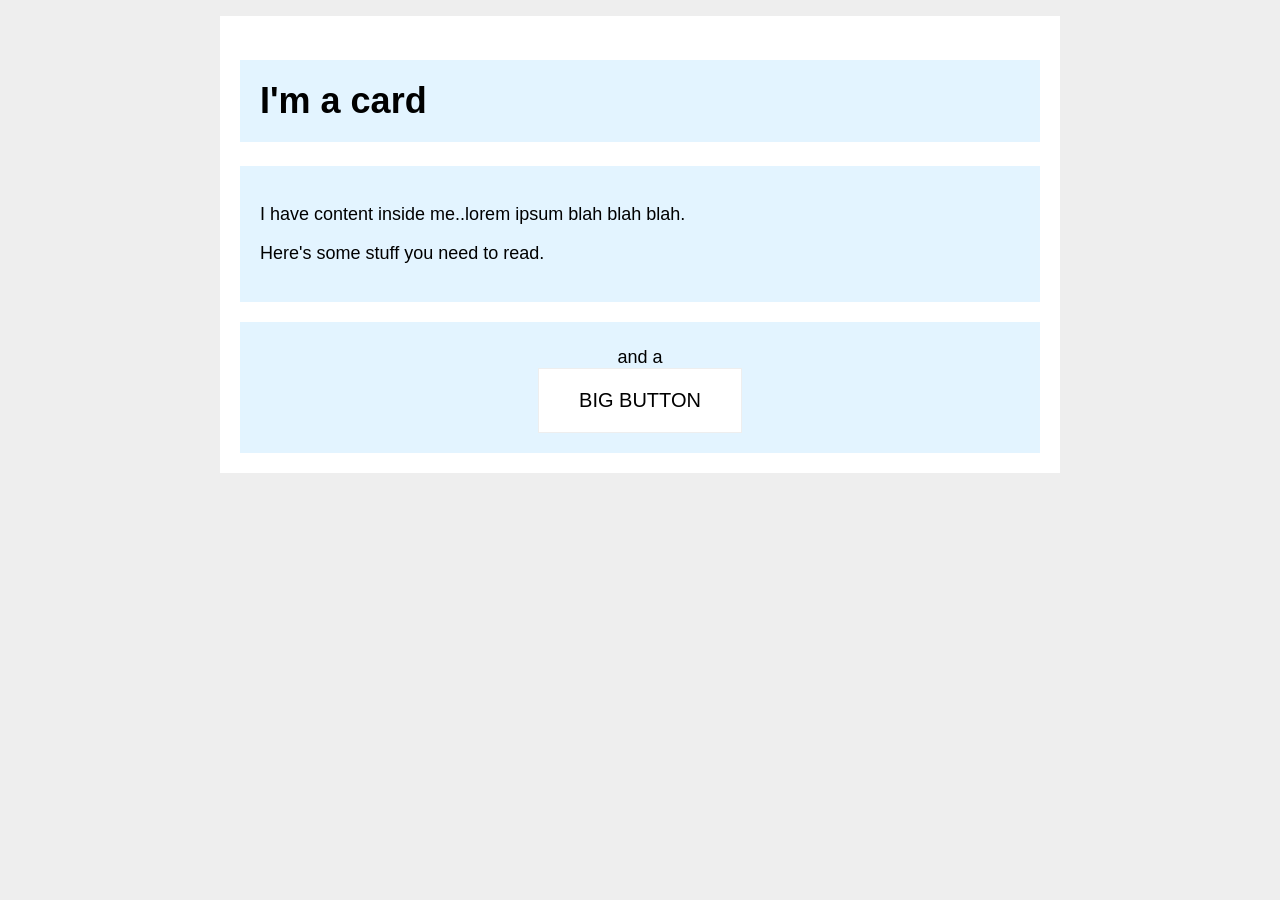
<file: foundations/block-and-inline/02-margin-and-padding-2/index.html>
<!DOCTYPE html>
<html lang="en">
<head>
  <meta charset="UTF-8">
  <meta http-equiv="X-UA-Compatible" content="IE=edge">
  <meta name="viewport" content="width=device-width, initial-scale=1.0">
  <title>Margin and Padding exercise 2</title>
  <link rel="stylesheet" href="style.css">
</head>
<body>
  <div class="card">
    <h1 class="title">I'm a card</h1>
    <div class="content">
      <p>I have content inside me..lorem ipsum blah blah blah.</p>
      <p>Here's some stuff you need to read.</p>
    </div>
    <div class="button-container">
      <p>and a</p>
      <button>BIG BUTTON</button>
    </div>
  </div>
</body>
</html>
</file>
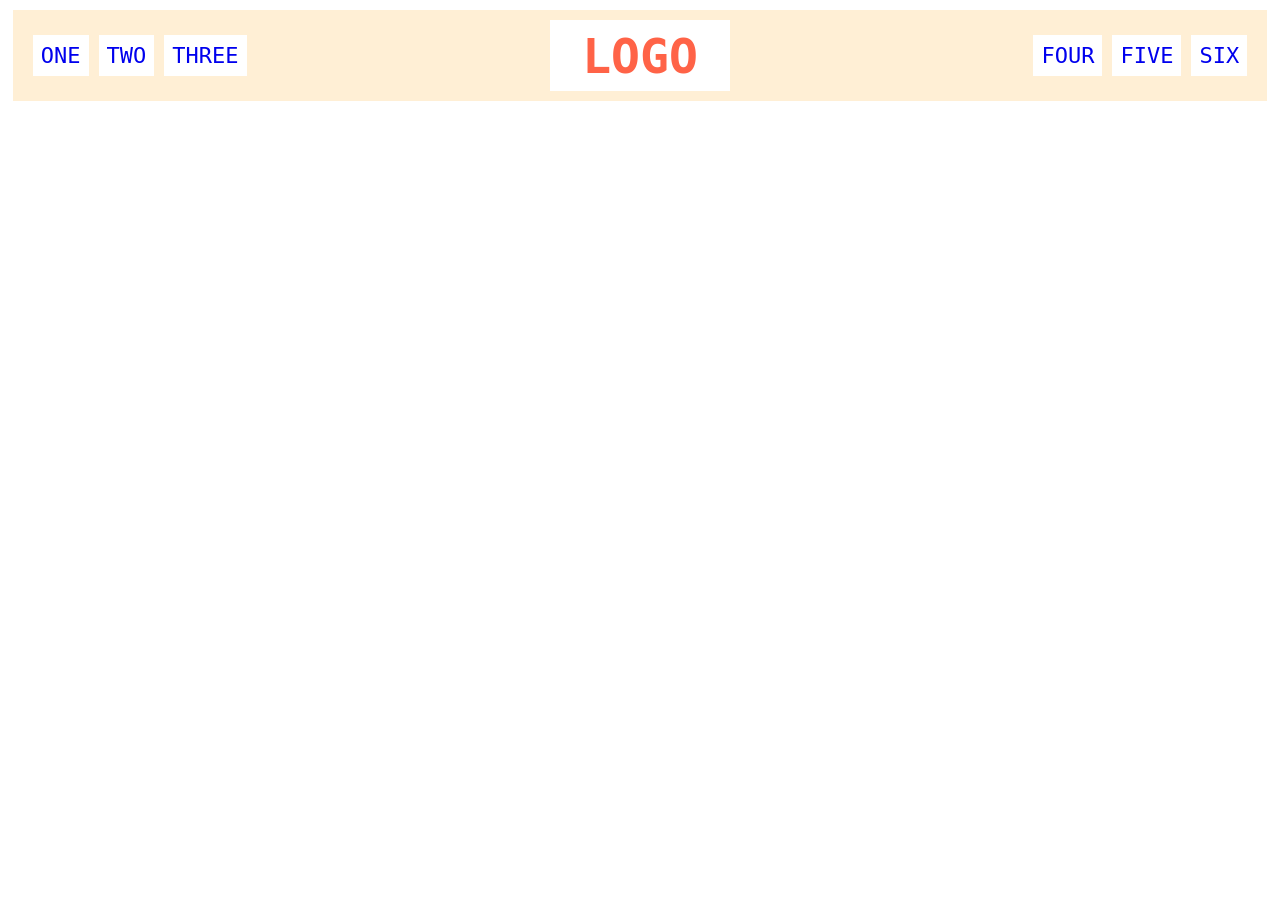
<file: foundations/flex/02-flex-header/index.html>
<!DOCTYPE html>
<html lang="en">
<head>
  <meta charset="UTF-8">
  <meta http-equiv="X-UA-Compatible" content="IE=edge">
  <meta name="viewport" content="width=device-width, initial-scale=1.0">
  <title>Flex Header</title>
  <link rel="stylesheet" href="style.css">
</head>
<body>
  <div class="header">

    <div class="left-links">
      <ul>
        <li><a href="#">ONE</a></li>
        <li><a href="#">TWO</a></li>
        <li><a href="#">THREE</a></li>
      </ul>
    </div>

    <div class="logo">LOGO</div>

    <div class="right-links">
      <ul>
        <li><a href="#">FOUR</a></li>
        <li><a href="#">FIVE</a></li>
        <li><a href="#">SIX</a></li>
      </ul>
    </div>

  </div>
</body>
</html>
</file>
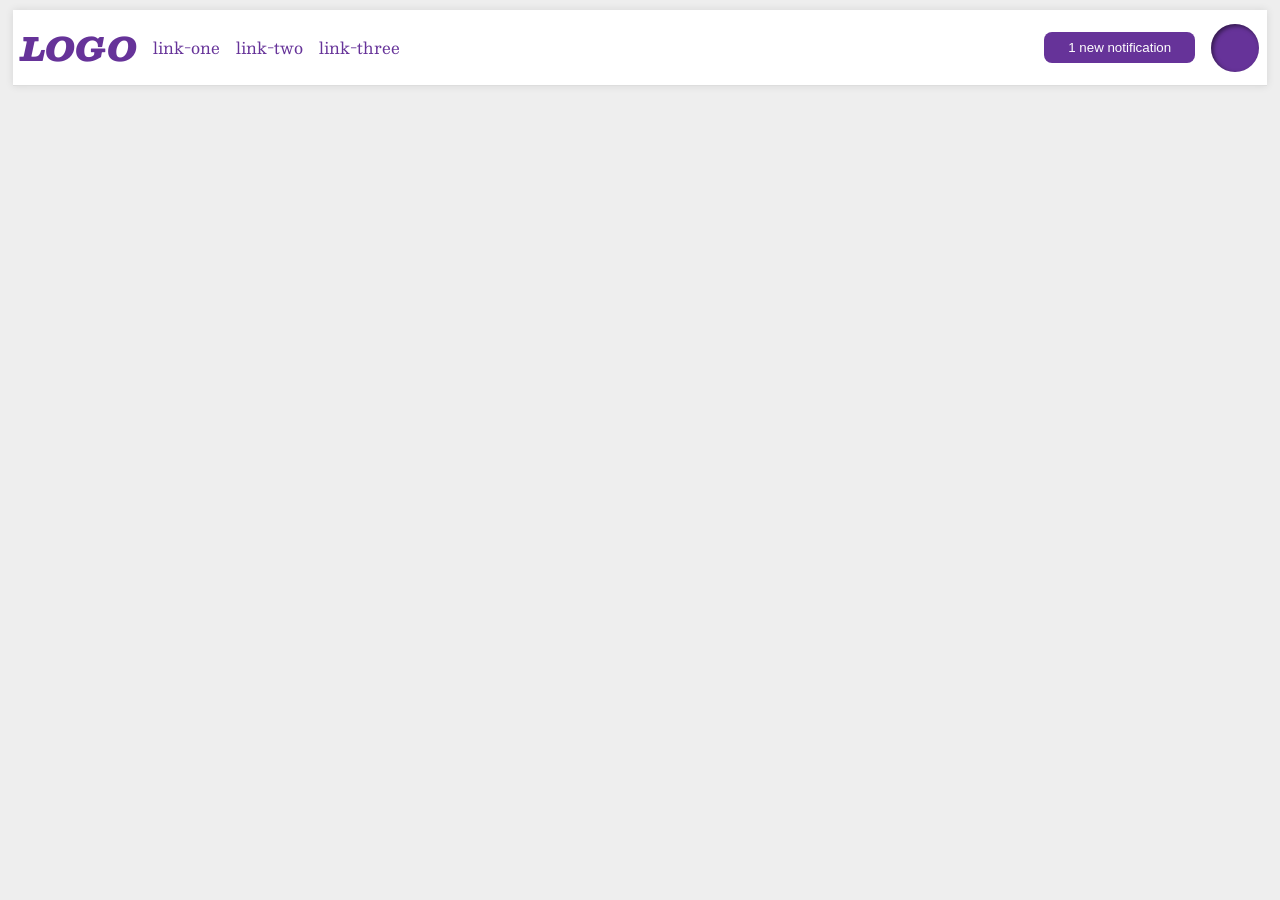
<file: foundations/flex/03-flex-header-2/index.html>
<!DOCTYPE html>
<html lang="en">
<head>
  <meta charset="UTF-8">
  <meta http-equiv="X-UA-Compatible" content="IE=edge">
  <meta name="viewport" content="width=device-width, initial-scale=1.0">
  <title>Flex Header 2</title>
  <link rel="stylesheet" href="style.css">
</head>
<body>
  <div class="header">

    <div class="header-left">

      <div class="logo">
        LOGO
      </div>

      <ul class="links">
        <li><a href="https://google.com">link-one</a></li>
        <li><a href="https://google.com">link-two</a></li>
        <li><a href="https://google.com">link-three</a></li>
      </ul>

    </div>

    <div class="header-right">

      <button class="notifications">
        1 new notification
      </button>

      <div class="profile-image"></div>
    </div>

  </div>
</body>
</html>
</file>
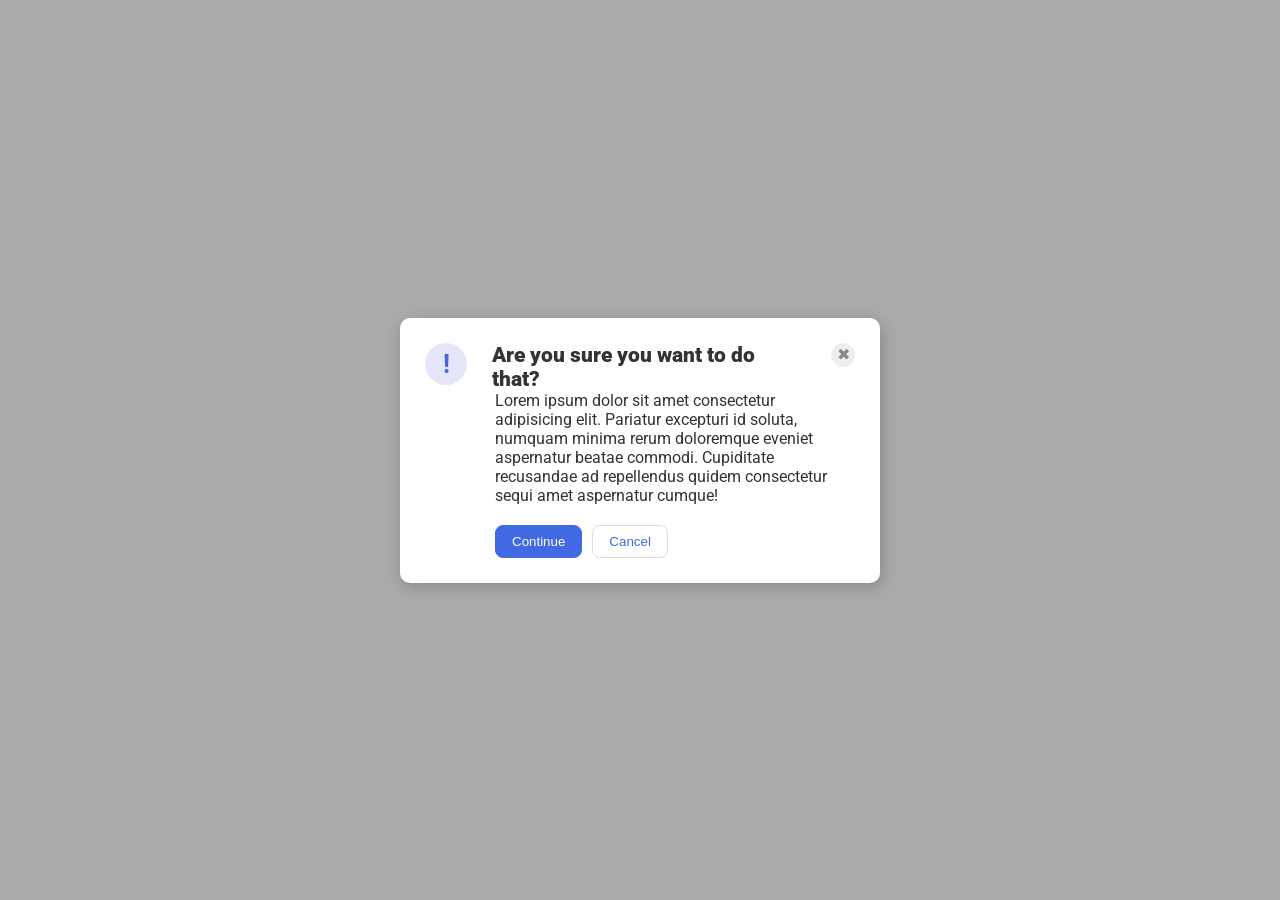
<file: foundations/flex/05-flex-modal/index.html>
<!DOCTYPE html>
<html lang="en">
<head>
  <meta charset="UTF-8">
  <meta http-equiv="X-UA-Compatible" content="IE=edge">
  <meta name="viewport" content="width=device-width, initial-scale=1.0">
  <link rel="stylesheet" href="style.css">
  <title>Modal</title>
</head>
<body>
  <!-- <div class="card"> -->

  <div class="modal">

    <div class="top">
      <div class="icon">!</div>
      <div class="header">Are you sure you want to do that?</div>
      <button class="close-button">✖</button>
    </div>

    <div class="middle">

      <div class="text">Lorem ipsum dolor sit amet consectetur adipisicing elit. Pariatur excepturi id soluta, numquam
        minima rerum doloremque eveniet aspernatur beatae commodi. Cupiditate recusandae ad repellendus quidem
        consectetur sequi amet aspernatur cumque!</div>

      <div class="bottom">
        <button class="continue">Continue</button>
        <button class="cancel">Cancel</button>
      </div>

    </div>

  </div>
  <!-- </div> -->
</body>
</html>
</file>
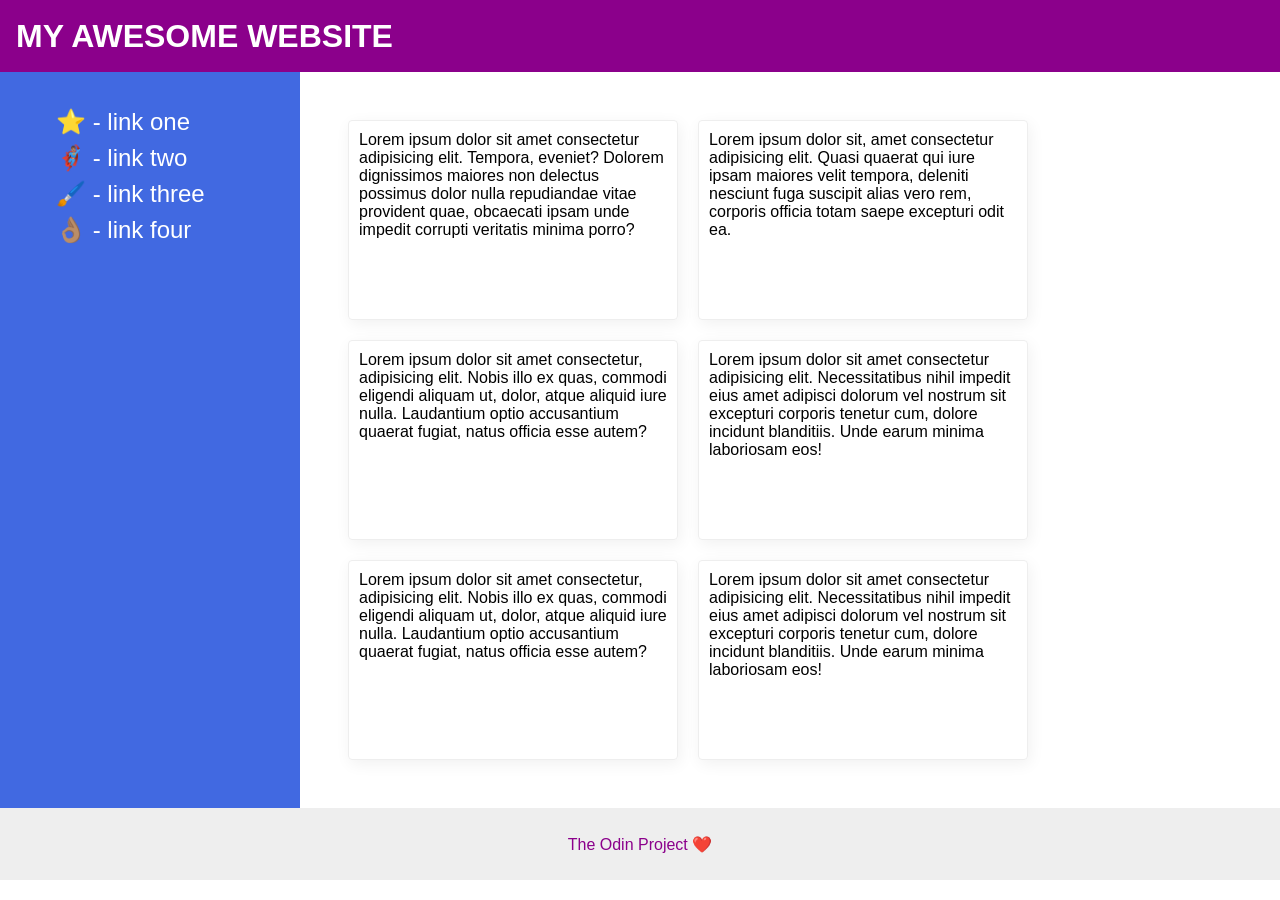
<file: foundations/flex/07-flex-layout-2/index.html>
<!DOCTYPE html>
<html lang="en">
<head>
  <meta charset="UTF-8">
  <meta http-equiv="X-UA-Compatible" content="IE=edge">
  <meta name="viewport" content="width=device-width, initial-scale=1.0">
  <title>The Holy Grail</title>
  <link rel="stylesheet" href="style.css">
</head>

<body>
  <div class="container">

    <div class="header">
      MY AWESOME WEBSITE
    </div>

    <main class="main">

      <div class="sidebar">
        <ul>
          <li><a href="#">⭐ - link one</a></li>
          <li><a href="#">🦸🏽‍♂️ - link two</a></li>
          <li><a href="#">🖌️ - link three</a></li>
          <li><a href="#">👌🏽 - link four</a></li>
        </ul>
      </div>

      <div class="card-box">

        <div class="card">Lorem ipsum dolor sit amet consectetur adipisicing elit. Tempora, eveniet? Dolorem dignissimos
          maiores non delectus possimus dolor nulla repudiandae vitae provident quae, obcaecati ipsam unde impedit
          corrupti veritatis minima porro?</div>
        <div class="card">Lorem ipsum dolor sit, amet consectetur adipisicing elit. Quasi quaerat qui iure ipsam maiores
          velit tempora, deleniti nesciunt fuga suscipit alias vero rem, corporis officia totam saepe excepturi odit ea.
        </div>
        <div class="card">Lorem ipsum dolor sit amet consectetur, adipisicing elit. Nobis illo ex quas, commodi eligendi
          aliquam ut, dolor, atque aliquid iure nulla. Laudantium optio accusantium quaerat fugiat, natus officia esse
          autem?</div>
        <div class="card">Lorem ipsum dolor sit amet consectetur adipisicing elit. Necessitatibus nihil impedit eius
          amet
          adipisci dolorum vel nostrum sit excepturi corporis tenetur cum, dolore incidunt blanditiis. Unde earum minima
          laboriosam eos!</div>
        <div class="card">Lorem ipsum dolor sit amet consectetur, adipisicing elit. Nobis illo ex quas, commodi eligendi
          aliquam ut, dolor, atque aliquid iure nulla. Laudantium optio accusantium quaerat fugiat, natus officia esse
          autem?</div>
        <div class="card">Lorem ipsum dolor sit amet consectetur adipisicing elit. Necessitatibus nihil impedit eius
          amet
          adipisci dolorum vel nostrum sit excepturi corporis tenetur cum, dolore incidunt blanditiis. Unde earum minima
          laboriosam eos!</div>

      </div>

    </main>

    <div class="footer">
      The Odin Project ❤️
    </div>

  </div>
</body>
</html>
</file>
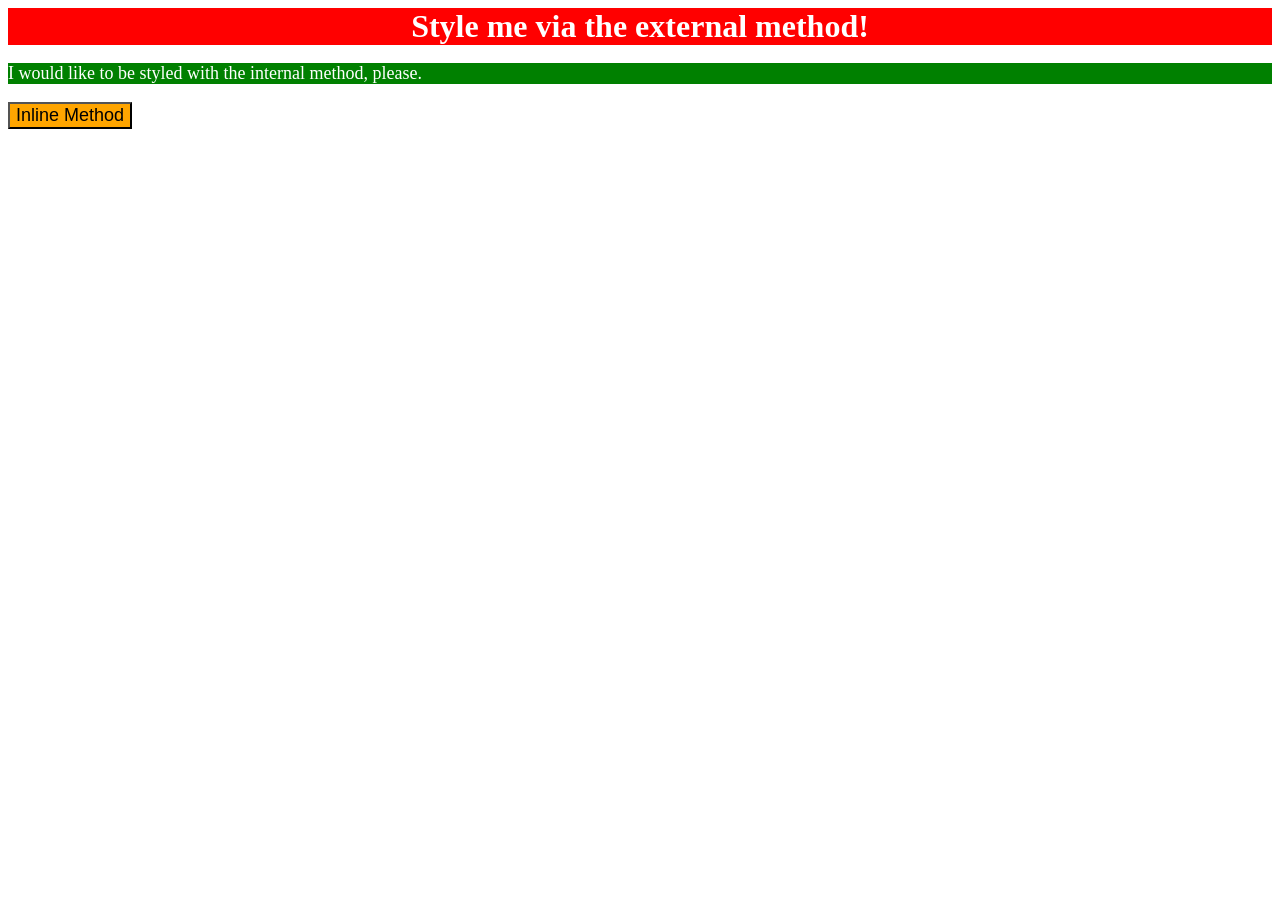
<file: foundations/intro-to-css/01-css-methods/index.html>
<!DOCTYPE html>
<html lang="en">

<head>
  <meta charset="UTF-8">
  <meta http-equiv="X-UA-Compatible" content="IE=edge">
  <meta name="viewport" content="width=device-width, initial-scale=1.0">
  <link rel="stylesheet" href="style.css">
  <title>Methods for Adding CSS</title>

  <style>
    p {
      color: white;
      background-color: green;
      font-size: 18px;
    }
  </style>

</head>

<body>
  <div>Style me via the external method!</div>
  <p>I would like to be styled with the internal method, please.</p>

  <button style="background-color: orange; font-size: 18px;">Inline Method</button>

</body>
</html>
</file>
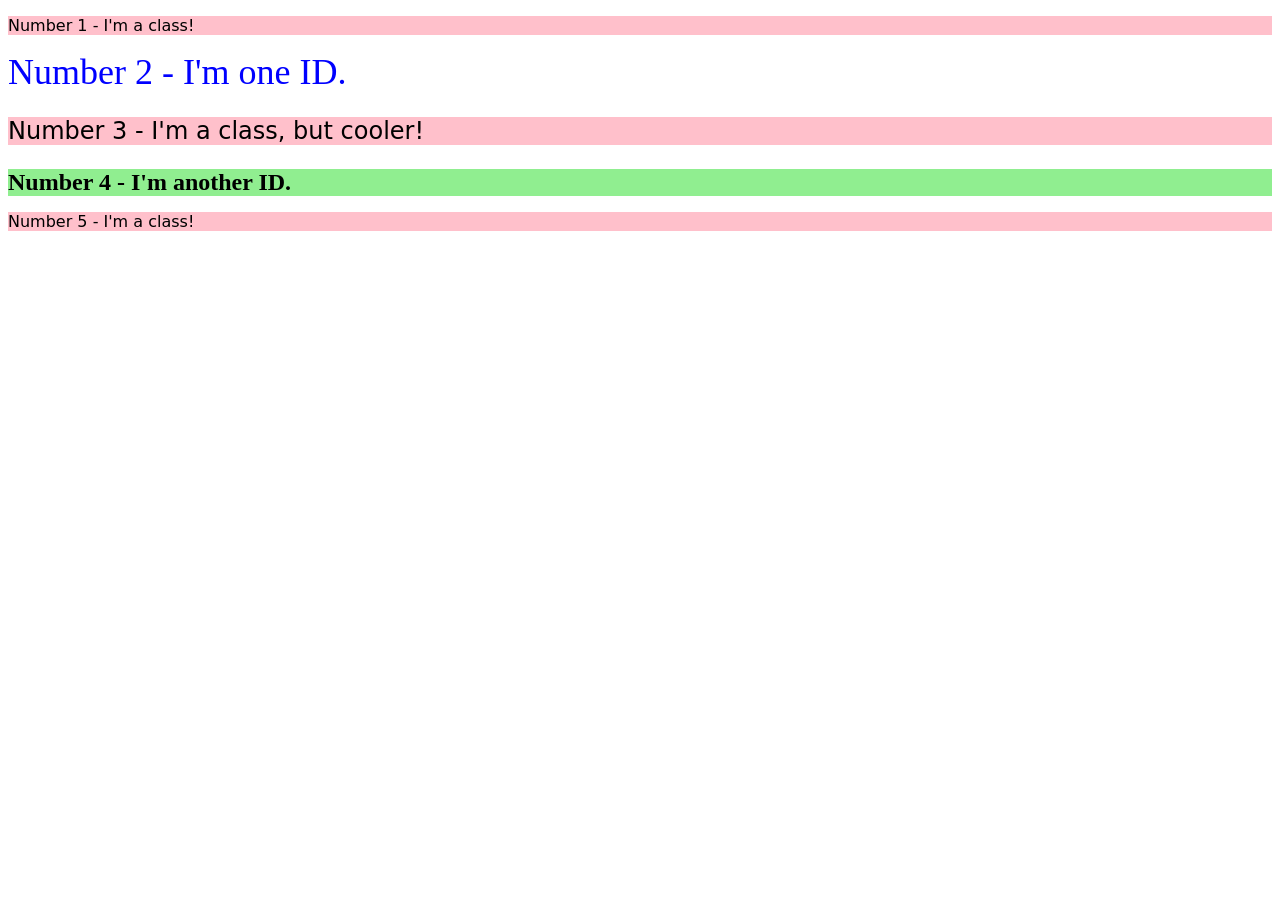
<file: foundations/intro-to-css/02-class-id-selectors/index.html>
<!DOCTYPE html>
<html lang="en">
<head>
  <meta charset="UTF-8">
  <meta http-equiv="X-UA-Compatible" content="IE=edge">
  <meta name="viewport" content="width=device-width, initial-scale=1.0">
  <title>Class and ID Selectors</title>
  <link rel="stylesheet" href="style.css">
</head>
<body>
  <p class="odd-number">Number 1 - I'm a class!</p>
  <div id="second-element">Number 2 - I'm one ID.</div>
  <p class="odd-number unique-size">Number 3 - I'm a class, but cooler!</p>
  <div id="fourth-element" class="unique-size">Number 4 - I'm another ID.</div>
  <p class="odd-number">Number 5 - I'm a class!</p>
</body>
</html>
</file>
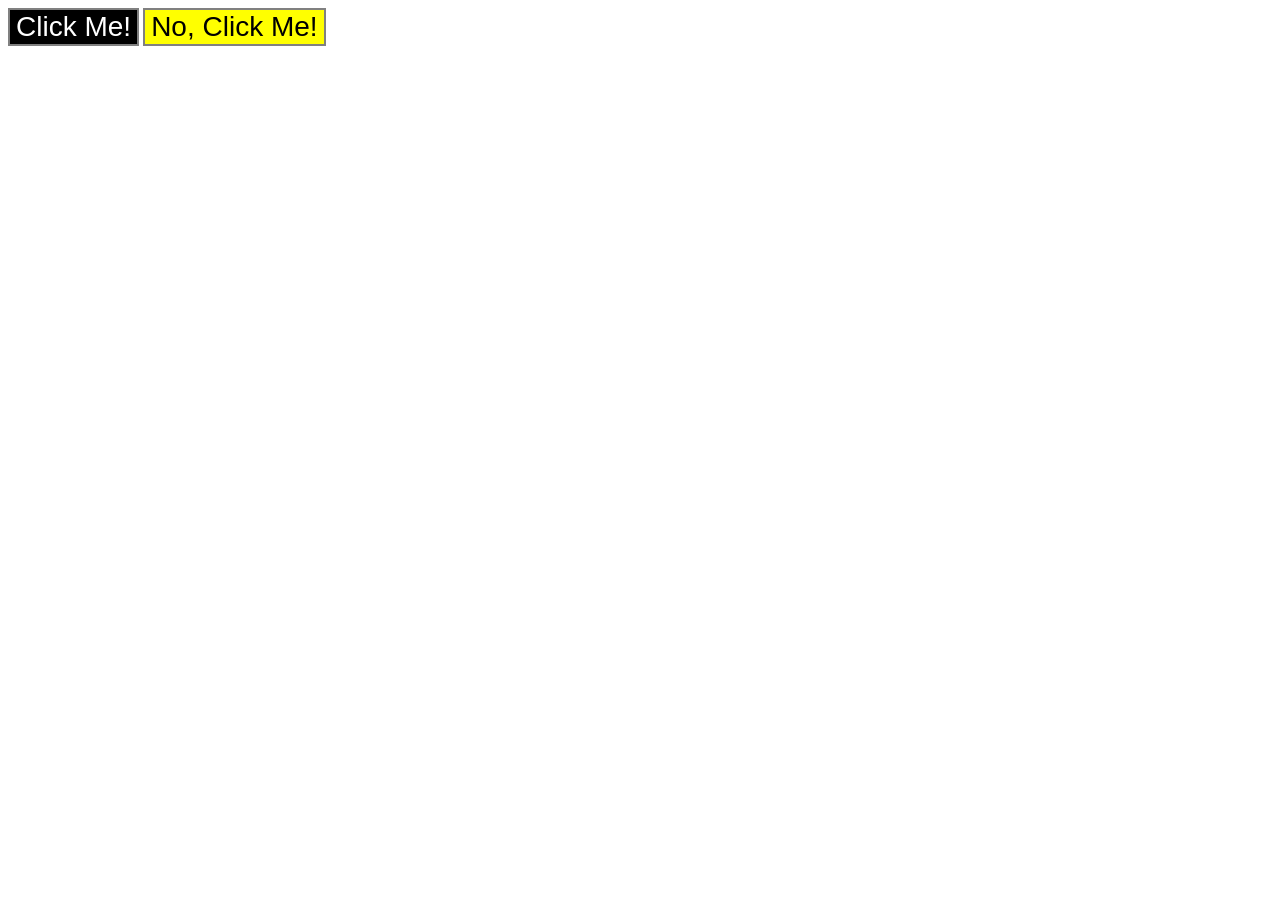
<file: foundations/intro-to-css/03-grouping-selectors/index.html>
<!DOCTYPE html>
<html lang="en">
<head>
  <meta charset="UTF-8">
  <meta http-equiv="X-UA-Compatible" content="IE=edge">
  <meta name="viewport" content="width=device-width, initial-scale=1.0">
  <title>Grouping Selectors</title>
  <link rel="stylesheet" href="style.css">
</head>
<body>
  <div>
    <button class="first-button">Click Me!</button>
    <button class="second-button">No, Click Me!</button>
  </div>
</body>
</html>
</file>
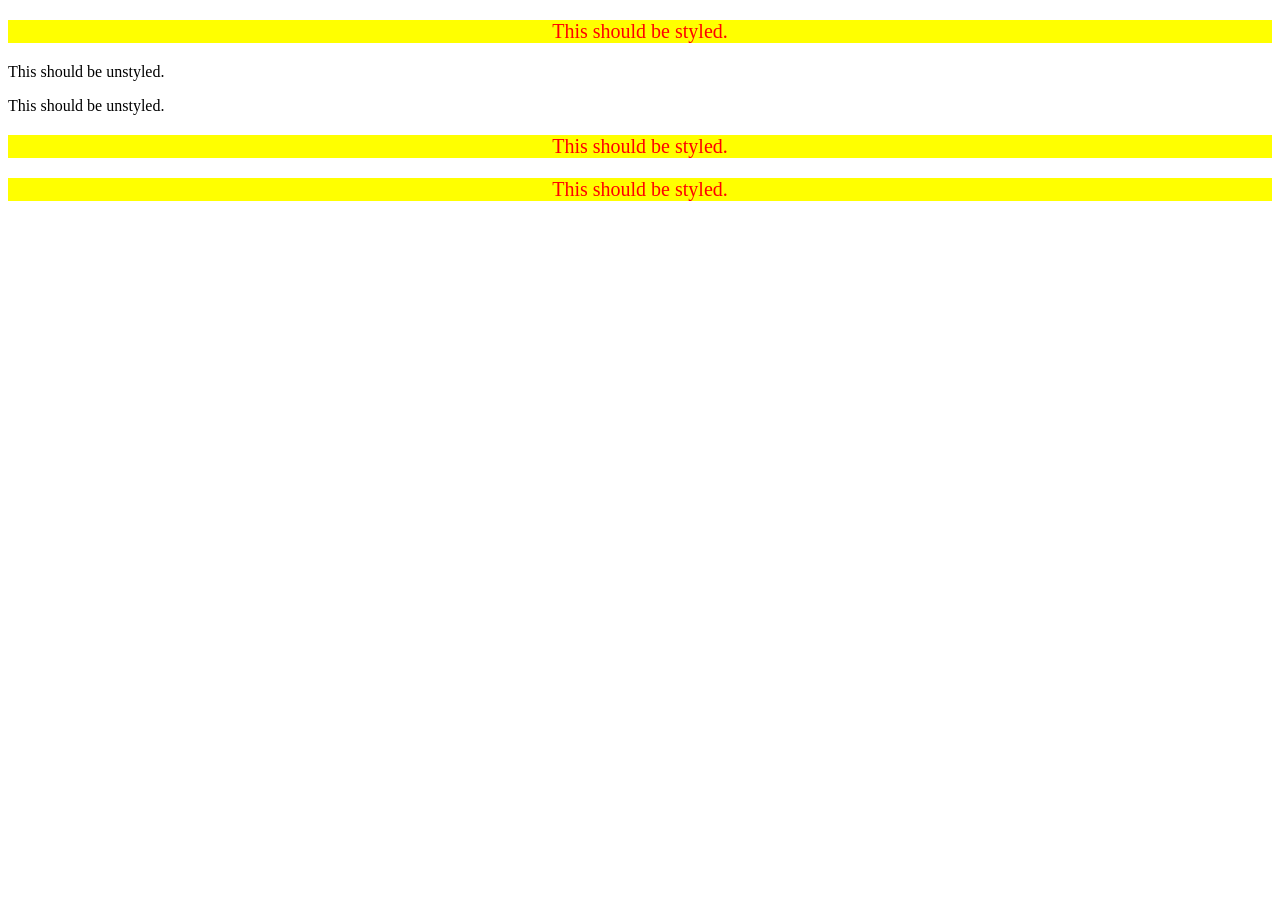
<file: foundations/intro-to-css/05-descendant-combinator/index.html>
<!DOCTYPE html>
<html lang="en">
<head>
  <meta charset="UTF-8">
  <meta http-equiv="X-UA-Compatible" content="IE=edge">
  <meta name="viewport" content="width=device-width, initial-scale=1.0">
  <title>Descendant Combinator</title>
  <link rel="stylesheet" href="style.css">
</head>
<body>
  <div class="container">
    <p class="text">This should be styled.</p>
  </div>

  <p class="text">This should be unstyled.</p>

  <p class="text">This should be unstyled.</p>

  <div class="container">
    <p class="text">This should be styled.</p>
    <p class="text">This should be styled.</p>
  </div>

</body>
</html>
</file>
<file: foundations/block-and-inline/02-margin-and-padding-2/style.css>
body {
  background: #eee;
  font-family: sans-serif;
  font-size: 18px;
}

.card {
  width: 800px;
  background: #fff;
  margin: 16px auto;
}

.button-container {
  text-align: center;
}

.button-container p {
  padding-top: 25px;
  margin-bottom: 0;
  margin-top: 20px;
}

button {
  background: white;
  border: 1px solid #eee;
  display: inline-block;
  font-size: 20px;
  padding: 20px 40px;
  margin: 0 20px 20px;
}

.card,
.title,
.content {
  padding: 20px;
}

.title,
.content,
.button-container {
  background: #e3f4ff;
}
</file>
<file: foundations/flex/02-flex-header/style.css>
html {
  box-sizing: border-box;
}

*,
*::before,
*::after {
  box-sizing: inherit;
}

body {
  margin: 0;
}

.header {
  display: flex;
  justify-content: space-between;
  font-family: monospace;
  background: papayawhip;
  width: 98%;
  margin: 10px auto;
}

.logo {
  display: flex;
  justify-content: center;
  align-items: center;
  font-size: 48px;
  font-weight: 900;
  color: tomato;
  background: white;
  padding: 4px 32px;
  margin: 10px;
}

ul {
  display: flex;
  justify-content: space-around;
  gap: 10px;
  padding: 20px;
  list-style-type: none;
}

a {
  font-size: 22px;
  background: white;
  padding: 8px;
  text-decoration: none;
}

@media all and (max-width: 800px) {

  .logo {
    font-size: 36px;
    align-items: center;
  }

  a {
    font-size: 18px;
  }
}

@media all and (max-width: 600px) {

  .logo {
    font-size: 20px;
    align-items: center;
  }

  a {
    font-size: 12px;
  }

  ul {
    gap: 5px;
  }
}
</file>
<file: foundations/flex/03-flex-header-2/style.css>
@import url('https://fonts.googleapis.com/css2?family=Besley:ital,wght@0,400;1,900&display=swap');

html {
  box-sizing: border-box;
}

*,
*::before,
*::after {
  box-sizing: inherit;
}

body {
  margin: 0;
  background: #eee;
  font-family: Besley, serif;
}

.header {
  display: flex;
  justify-content: space-between;
  align-items: center;
  background: white;
  width: 98%;
  margin: 10px auto;
  padding: 8px;
  border-bottom: 1px solid #ddd;
  box-shadow: 0 0 8px rgba(0, 0, 0, .1);
}

.header-left,
.header-right {
  display: flex;
  justify-content: space-between;
  align-items: center;
  gap: 16px;
}

.profile-image {
  background: rebeccapurple;
  box-shadow: inset 2px 2px 4px rgba(0, 0, 0, .5);
  border-radius: 50%;
  width: 48px;
  height: 48px;
  flex-shrink: 0;
}

.logo {
  color: rebeccapurple;
  font-size: 32px;
  font-weight: 900;
  font-style: italic;
}

button {
  border: none;
  border-radius: 8px;
  background: rebeccapurple;
  color: white;
  padding: 8px 24px;
}

a {
  text-decoration: none;
  color: rebeccapurple;
}

ul {
  display: flex;
  gap: 16px;
  padding: 0;
  list-style-type: none;
}

@media (max-width: 600px) {

  .logo {
    font-size: 28px;
  }

  ul {
    font-size: 16px;
    line-height: 0.85;
  }
}
</file>
<file: foundations/flex/05-flex-modal/style.css>
@import url('https://fonts.googleapis.com/css2?family=Roboto:wght@400;700&display=swap');

html {
  box-sizing: border-box;
}

*,
*::before,
*::after {
  box-sizing: border-box;
}


html,
body {
  height: 100%;
}

body {
  font-family: Roboto, sans-serif;
  margin: 0;
  background: #aaa;
  color: #333;
  /* I'll give you this one for free lol */
  display: flex;
  align-items: center;
  justify-content: center;
}

.modal {
  background: white;
  width: 480px;
  padding: 25px;
  border-radius: 10px;
  box-shadow: 2px 4px 16px rgba(0, 0, 0, .2);
}

.icon {
  color: royalblue;
  font-size: 26px;
  font-weight: 700;
  background: lavender;
  width: 42px;
  height: 42px;
  border-radius: 50%;
  display: flex;
  align-items: center;
  justify-content: center;
  flex-shrink: 0;
}

.close-button {
  background: #eee;
  border-radius: 50%;
  color: #888;
  font-weight: 400;
  font-size: 16px;
  height: 24px;
  width: 24px;
  display: flex;
  align-items: center;
  justify-content: center;
  flex-shrink: 0;
  border: 1px solid #eee;
  padding: 0;
}

button {
  cursor: pointer;
  padding: 8px 16px;
  border-radius: 8px;
}

button.continue {
  background: royalblue;
  border: 1px solid royalblue;
  color: white;
}

button.cancel {
  background: white;
  border: 1px solid #ddd;
  color: royalblue;
}

.top {
  display: flex;
  justify-content: space-between;
  gap: 25px;

}

.text {
  display: flex;
  justify-content: center;
}

.bottom {
  display: flex;
  gap: 10px;
  margin-top: 20px;
}

.header {
  font-size: 20.75px;
  font-weight: 900;
}

.middle {
  display: flex;
  flex-direction: column;
  margin-left: 70px;
}
</file>
<file: foundations/flex/07-flex-layout-2/style.css>
html {
  box-sizing: border-box;
}

*,
*::before,
*::after {
  box-sizing: inherit;
}

body {
  font-family: -apple-system, BlinkMacSystemFont, 'Segoe UI', Roboto, Oxygen, Ubuntu, Cantarell, 'Open Sans', 'Helvetica Neue', sans-serif;
  margin: 0;
  min-height: 100vh;
}

.container {
  display: flex;
  flex-direction: column;
  width: 100%;
  margin: 0px auto;
}

.main {
  display: flex;
}

.header {
  /* border: 2px solid yellow; */
  display: flex;
  align-items: center;
  height: 72px;
  background: darkmagenta;
  color: white;
  font-size: 32px;
  font-weight: 900;
  padding: 16px;
}

.footer {
  display: flex;
  justify-content: center;
  align-items: center;
  height: 72px;
  background: #eee;
  color: darkmagenta;
}

.sidebar {
  /* border: 2px solid red; */
  width: 300px;
  background: royalblue;
  flex-shrink: 0;
  padding: 16px;
}

li {
  /* border: 2px solid orange; */
  list-style-type: none;
}

a {
  /* border: 2px solid orange; */
  color: #fff;
  font-size: 24px;
  text-decoration: none;
  line-height: 1.5;
}

.card {
  /* border: 2px solid green; */
  width: 330px;
  height: 200px;
  border: 1px solid #eee;
  box-shadow: 2px 4px 16px rgba(0, 0, 0, .06);
  border-radius: 4px;
  padding: 10px;
}

.card-box {
  /* border: 2px solid red; */
  display: flex;
  flex-wrap: wrap;
  padding: 48px;
  row-gap: 20px;
  column-gap: 20px;
}
</file>
<file: foundations/intro-to-css/01-css-methods/style.css>
div {
  color: white;
  background-color: red;
  font-size: 32px;
  font-weight: bold;
  text-align: center;
}
</file>
<file: foundations/intro-to-css/02-class-id-selectors/style.css>
/* Add CSS Styling */

.odd-number {
  font-family: Verdana, "DejaVu Sans", sans-serif;
  background-color: #ffc0cb;
}

#second-element {
  color: #0000ff;
  font-size: 36px;
}


#fourth-element {
  background-color: #90ee90;
  font-weight: bold;
}

.unique-size {
  font-size: 24px;
}
</file>
<file: foundations/intro-to-css/03-grouping-selectors/style.css>
/* Add CSS Styling */


.first-button {
  color: #fff;
  background-color: #000;
}

.second-button {
  color: #000;
  background-color: #ff0;
}

.first-button,
.second-button {
  border: 2px solid #808080;
  font-family: Helvetica, "Times New Roman", sans-serif;
  font-size: 28px;
}
</file>
<file: foundations/intro-to-css/05-descendant-combinator/style.css>
/* Add CSS Styling */

.container .text {
  color: #f00;
  background-color: #ff0;
  font-size: 20px;
  text-align: center;
}
</file>
